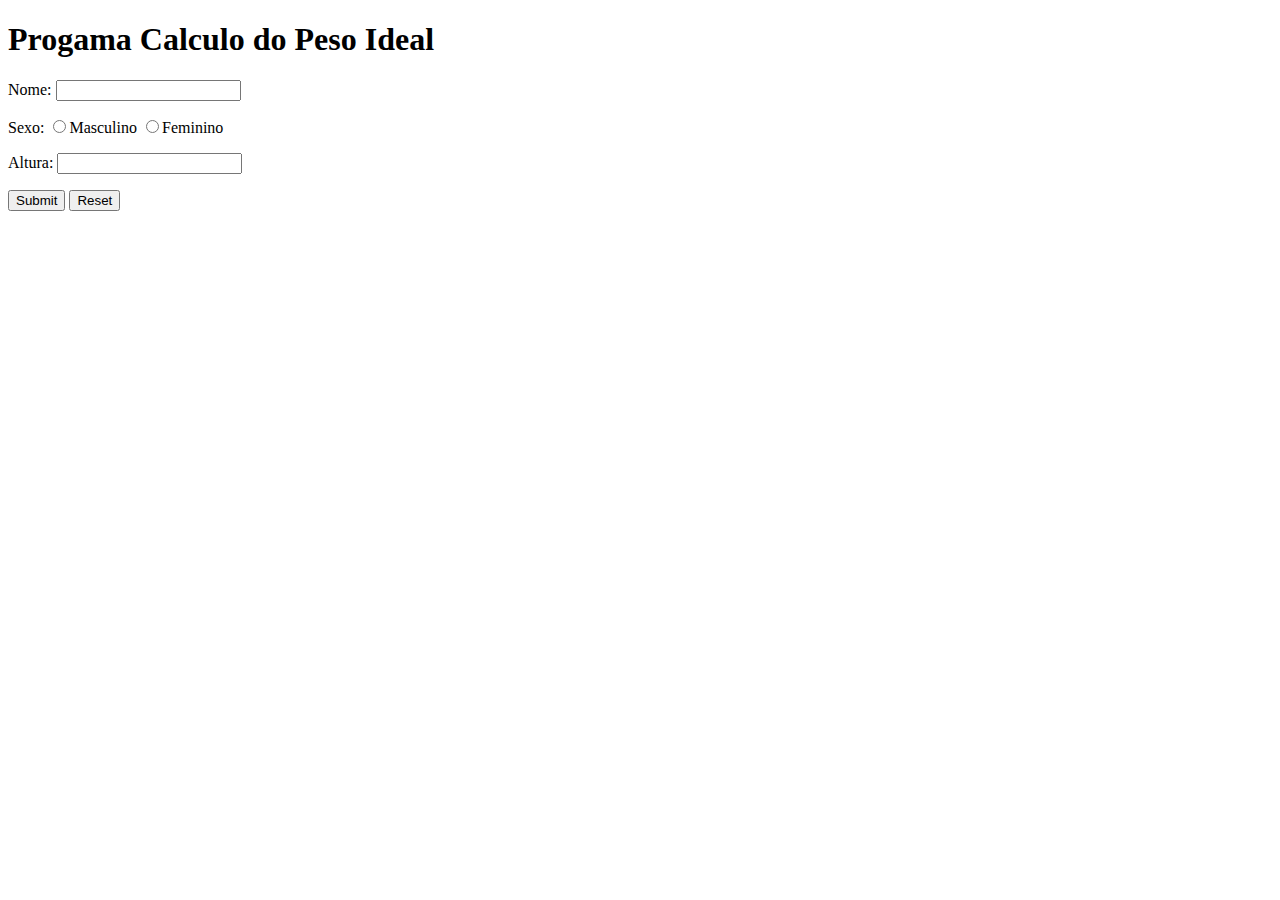
<file: peso.HTML>
<!DOCTYPE html>
<html lang="en">
<head>
    <meta charset="UTF-8">
    <meta http-equiv="X-UA-Compatible" content="IE=edge">
    <meta name="viewport" content="width='device-width', initial-scale=1.0">
    <title>Progama Calculo do Peso Ideal</title>
</head>
<body>
    <h1> Progama Calculo do Peso Ideal </h1>
   <form>
       <p>Nome:
        <input type="text" id="inNome" required>
        <p>Sexo:
           <input type="radio" id="inMasculino" required>Masculino
           <input type="radio" id="inFeminino" required>Feminino 
           </p>
<p>Altura:
    <input type="number" id="inAltura" min="0" step="0.01" required>
    </p>
    </p>
</p>
<input type="Submit" valume="Calcular Peso Ideal">
<input type="reset" valume="Limpar Campo">
</form>
<h3></h3>
 <script srs="Peso.js"></script>
</body>
</html>
</file>
